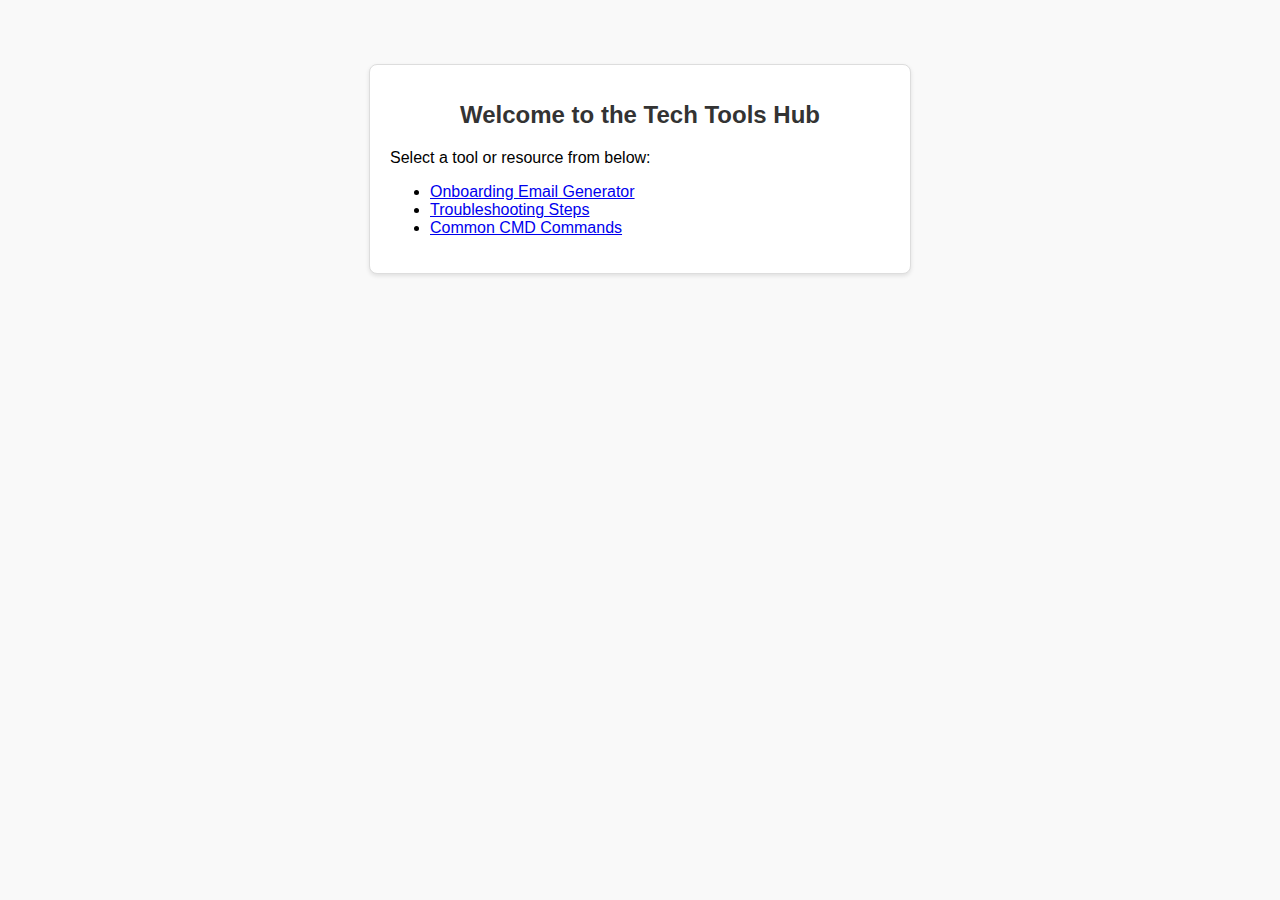
<file: index.html>
<!DOCTYPE html>
<html lang="en">

<head>
  <meta charset="UTF-8">
  <meta name="viewport" content="width=device-width, initial-scale=1.0">
  <title>Tech Tools Hub</title>
  <link rel="stylesheet" href="style/style.css">
</head>

<body>
  <div id="app">
    <h1>Welcome to the Tech Tools Hub</h1>
    <p>Select a tool or resource from below:</p>
    <ul>
      <li><a href="toyotaNewHireEmail.html">Onboarding Email Generator</a></li>
      <li><a href="troubleshooting/index.html">Troubleshooting Steps</a></li>
      <li><a href="cmd-commands/index.html">Common CMD Commands</a></li>
    </ul>
  </div>
</body>

</html>
</file>
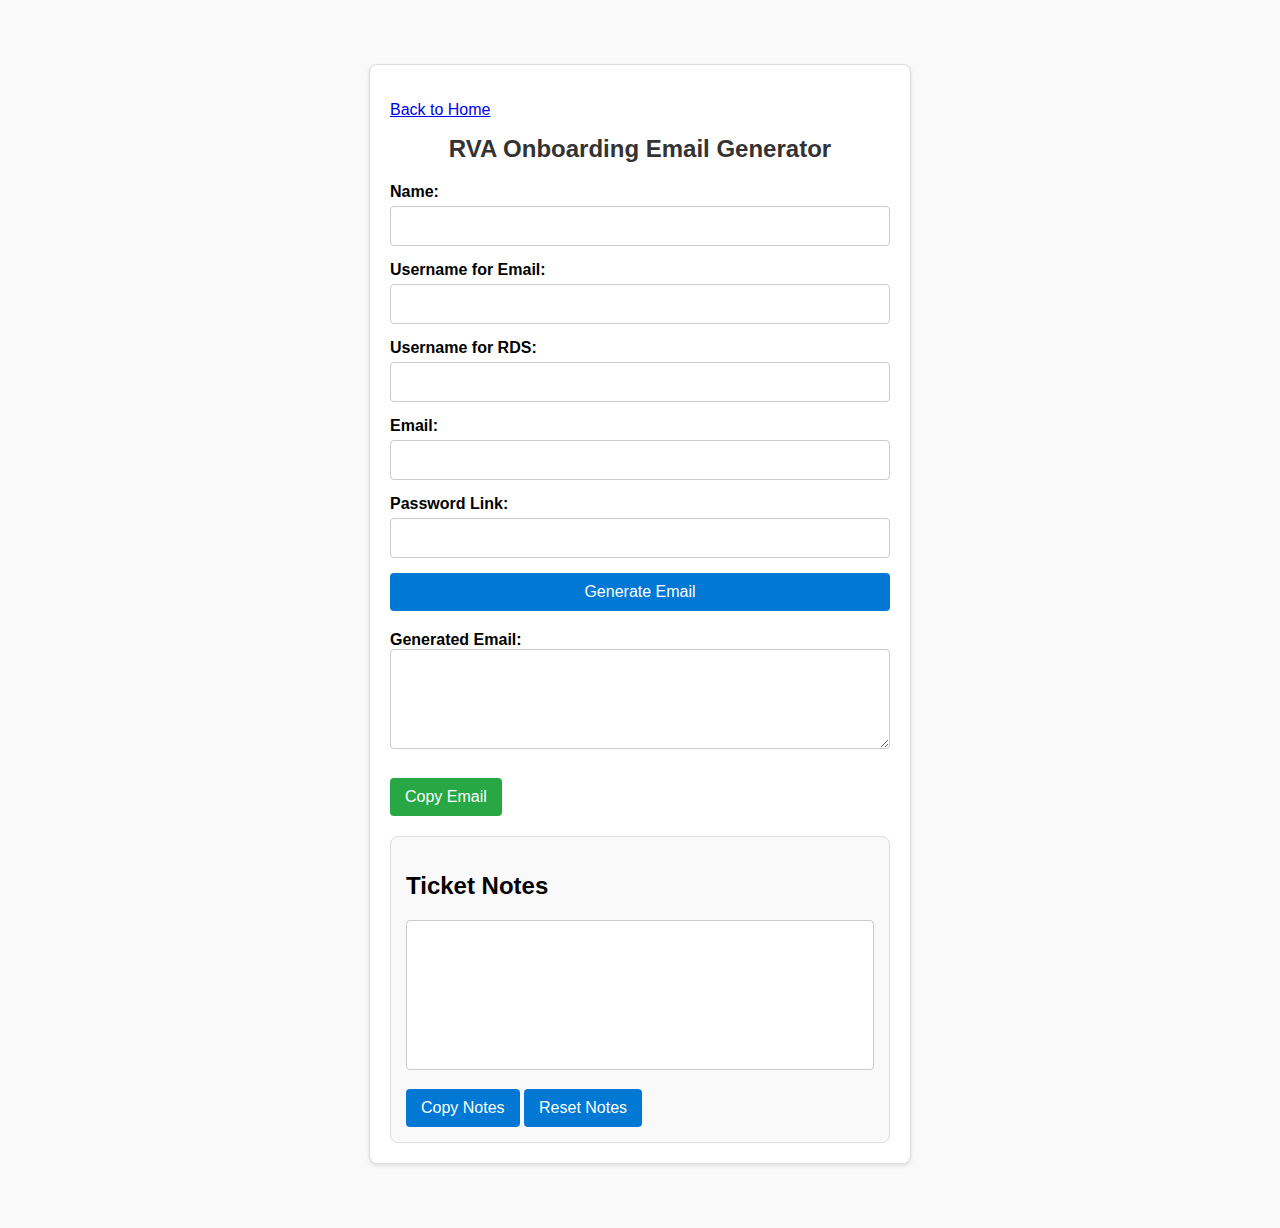
<file: RVAOnboardingTool.html>
<!DOCTYPE html>
<html lang="en">

<head>
    <meta charset="UTF-8">
    <meta name="viewport" content="width=device-width, initial-scale=1.0">
    <title>RVA Onboarding Tool</title>
    <link rel="stylesheet" href="style/style.css">
    <script src="scripts/shared.js" defer></script>
    <script src="text/text.js" defer></script>
    <script src="scripts/rva-script.js" defer></script>
</head>

<body>
    <div id="app">
        <p><a href="index.html">Back to Home</a></p>
        <h1>RVA Onboarding Email Generator</h1>
        <form>
            <label for="name">Name:</label>
            <input type="text" id="name" name="name" required>
            
            <label for="usernameEmail">Username for Email:</label>
            <input type="text" id="usernameEmail" name="usernameEmail" required>
            
            <label for="usernameRDS">Username for RDS:</label>
            <input type="text" id="usernameRDS" name="usernameRDS" required>
            
            <label for="email">Email:</label>
            <input type="text" id="email" name="email" required>
            
            <label for="link">Password Link:</label>
            <input type="url" id="link" name="link" required>
            
            <button type="button" onclick="generateEmail()">Generate Email</button>
        </form>

        <div class="output">
            <label for="emailOutput">Generated Email:</label>
            <textarea id="emailOutput" readonly></textarea>
            <button id="copyBtn">Copy Email</button>
        </div>

        <div class="notes-section">
            <h2>Ticket Notes</h2>
            <textarea id="ticketNotes"></textarea>
            <button id="copyNotesBtn">Copy Notes</button>
            <button id="resetNotesBtn">Reset Notes</button>
        </div>
    </div>
</body>

</html>
</file>
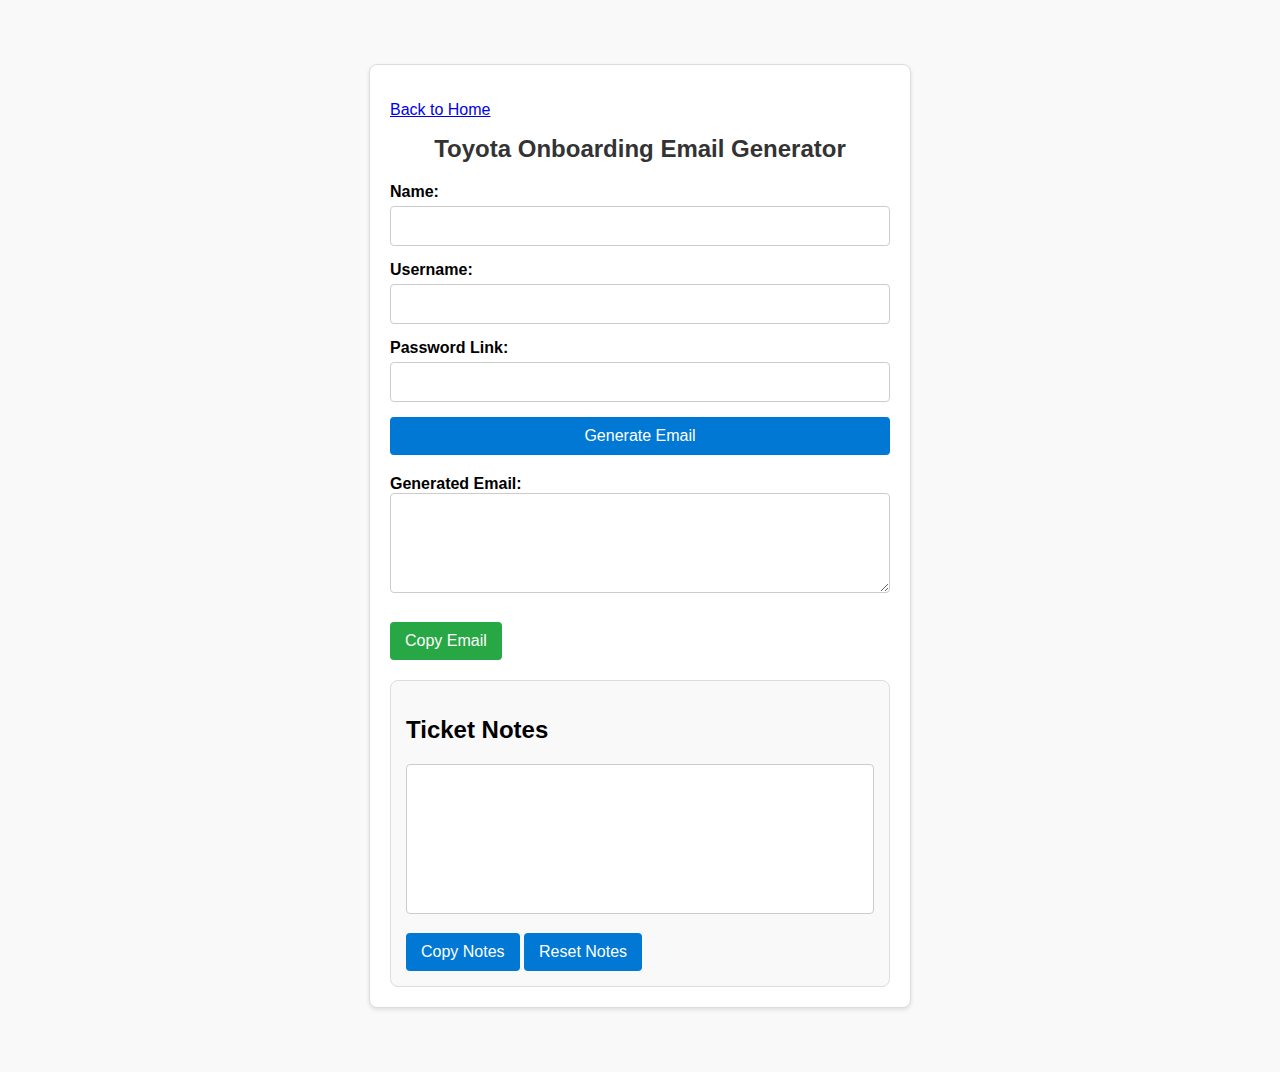
<file: ToyotaOnboardingTool.html>
<!DOCTYPE html>
<html lang="en">

<head>
    <meta charset="UTF-8">
    <meta name="viewport" content="width=device-width, initial-scale=1.0">
    <title>Toyota Onboarding Tool</title>
    <link rel="stylesheet" href="style/style.css">
    <script src="scripts/shared.js" defer></script>
    <script src="text/text.js" defer></script>
    <script src="scripts/toyota-script.js" defer></script>
</head>

<body>
    <div id="app">
        <p><a href="index.html">Back to Home</a></p>
        <h1>Toyota Onboarding Email Generator</h1>
        <form>
            <label for="name">Name:</label>
            <input type="text" id="name" name="name" required>
            
            <label for="username">Username:</label>
            <input type="text" id="username" name="username" required>
            
            <label for="link">Password Link:</label>
            <input type="url" id="link" name="link" required>
            
            <button type="button" onclick="generateEmail()">Generate Email</button>
        </form>

        <div class="output">
            <label for="emailOutput">Generated Email:</label>
            <textarea id="emailOutput" readonly></textarea>
            <button id="copyBtn">Copy Email</button>
        </div>

        <div class="notes-section">
            <h2>Ticket Notes</h2>
            <textarea id="ticketNotes"></textarea>
            <button id="copyNotesBtn">Copy Notes</button>
            <button id="resetNotesBtn">Reset Notes</button>
        </div>
    </div>
</body>

</html>
</file>
<file: style/style.css>
/* General Reset */
body {
  margin: 0;
  padding: 5%;
  /* Adds space between the content and the edge of the browser */
  font-family: Arial, sans-serif;
  background-color: #f9f9f9;
  box-sizing: border-box;
  /* Ensures padding is included in width/height calculations */
}

/* Center the Content */
#app {
  max-width: 500px;
  margin: 0 auto;
  /* Centers content horizontally */
  padding: 20px;
  background: #ffffff;
  border: 1px solid #ddd;
  border-radius: 8px;
  box-shadow: 0 2px 4px rgba(0, 0, 0, 0.1);
}

/* Title */
h1 {
  font-size: 1.5em;
  text-align: center;
  margin-bottom: 20px;
  color: #333;
}

/* Form Elements */
form {
  display: flex;
  flex-direction: column;
}

label {
  margin-bottom: 5px;
  font-weight: bold;
}

input,
textarea {
  margin-bottom: 15px;
  padding: 10px;
  font-size: 1em;
  border: 1px solid #ccc;
  border-radius: 4px;
  width: 100%;
  box-sizing: border-box;
}

textarea {
  height: 100px;
  resize: none;
}

/* Buttons */
button {
  padding: 10px 15px;
  font-size: 1em;
  background-color: #0078d4;
  color: #fff;
  border: none;
  border-radius: 4px;
  cursor: pointer;
  transition: background-color 0.3s ease;
}

button:hover {
  background-color: #005fa3;
}

button:active {
  background-color: #004080;
}

/* Simple Responsive Design */
@media (max-width: 600px) {
  #app {
    margin: 0;
    padding: 15px;
  }

  h1 {
    font-size: 1.2em;
  }

  button {
    font-size: 0.9em;
  }
}

#copyBtn {
  padding: 10px 15px;
  font-size: 1em;
  background-color: #28a745;
  /* Green color for differentiation */
  color: #fff;
  border: none;
  border-radius: 4px;
  cursor: pointer;
  transition: background-color 0.3s ease;
  margin-top: 10px;
}

#copyBtn:hover {
  background-color: #218838;
}

#copyBtn:active {
  background-color: #1e7e34;
}

textarea {
  resize: vertical;
  /* Allow only vertical resizing */
  overflow: hidden;
  /* Prevent scrollbar until resizing is needed */
}

.notes-section,
.checklist {
    margin-top: 20px;
    padding: 15px;
    background-color: #f9f9f9;
    border: 1px solid #ddd;
    border-radius: 8px;
}

textarea#ticketNotes {
    width: 100%;
    height: 150px;
    resize: none;
    border: 1px solid #ccc;
    border-radius: 4px;
    padding: 10px;
    font-family: Arial, sans-serif;
    font-size: 1em;
}

.checklist label {
    font-size: 1em;
    margin-bottom: 10px;
    display: block;
}

.output{
  margin-top: 20px;
}
</file>
